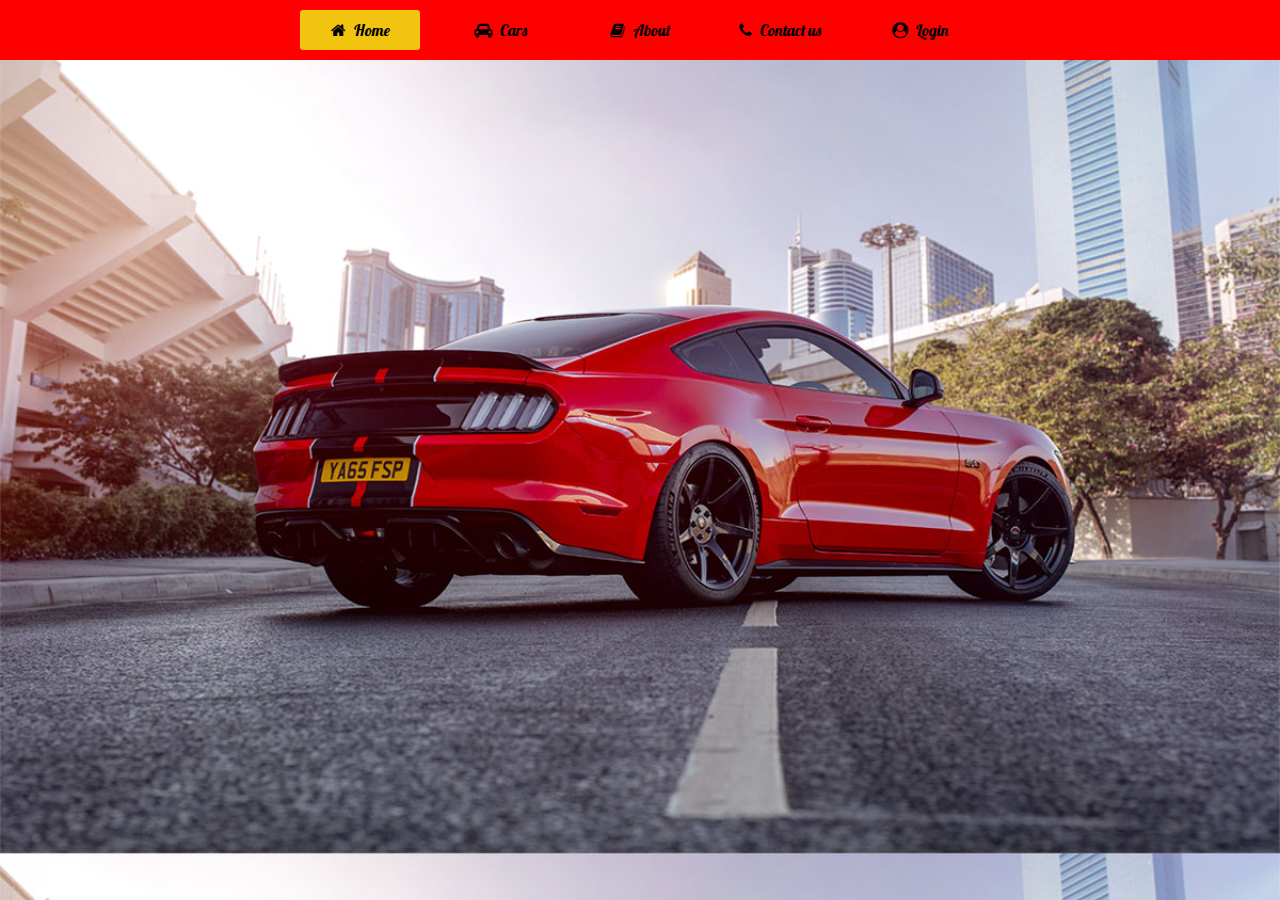
<file: index.html>
<!DOCTYPE html>
<html lang="en">
<head>
    <meta charset="UTF-8">
    <meta name="viewport" content="width=device-width, initial-scale=1.0">
    <title>First Page</title>
    <link rel="stylesheet" href="./style.css">
    <link rel="stylesheet" href="https://stackpath.bootstrapcdn.com/font-awesome/4.7.0/css/font-awesome.min.css">
    <link href="https://fonts.googleapis.com/css?family=Lobster&display=swap" rel="stylesheet">
</head>
<body>
    <div class="div1">
        <ul>
            <li class="active"><a href="index.html"><i class="fa fa-home"></i>Home</a></li>
            <li><a href="cars.html"><i class="fa fa-car"></i>Cars</a></li>
            <li><a href="#"><i class="fa fa-book"></i>About</a></li>
            <li><a href="#"><i class="fa fa-phone"></i>Contact us</a></li>
            <li><a href="login.html"><i class="fa fa-user-circle"></i>Login</a></li>   
        </ul>
    </div>
</body>
</html>
</file>
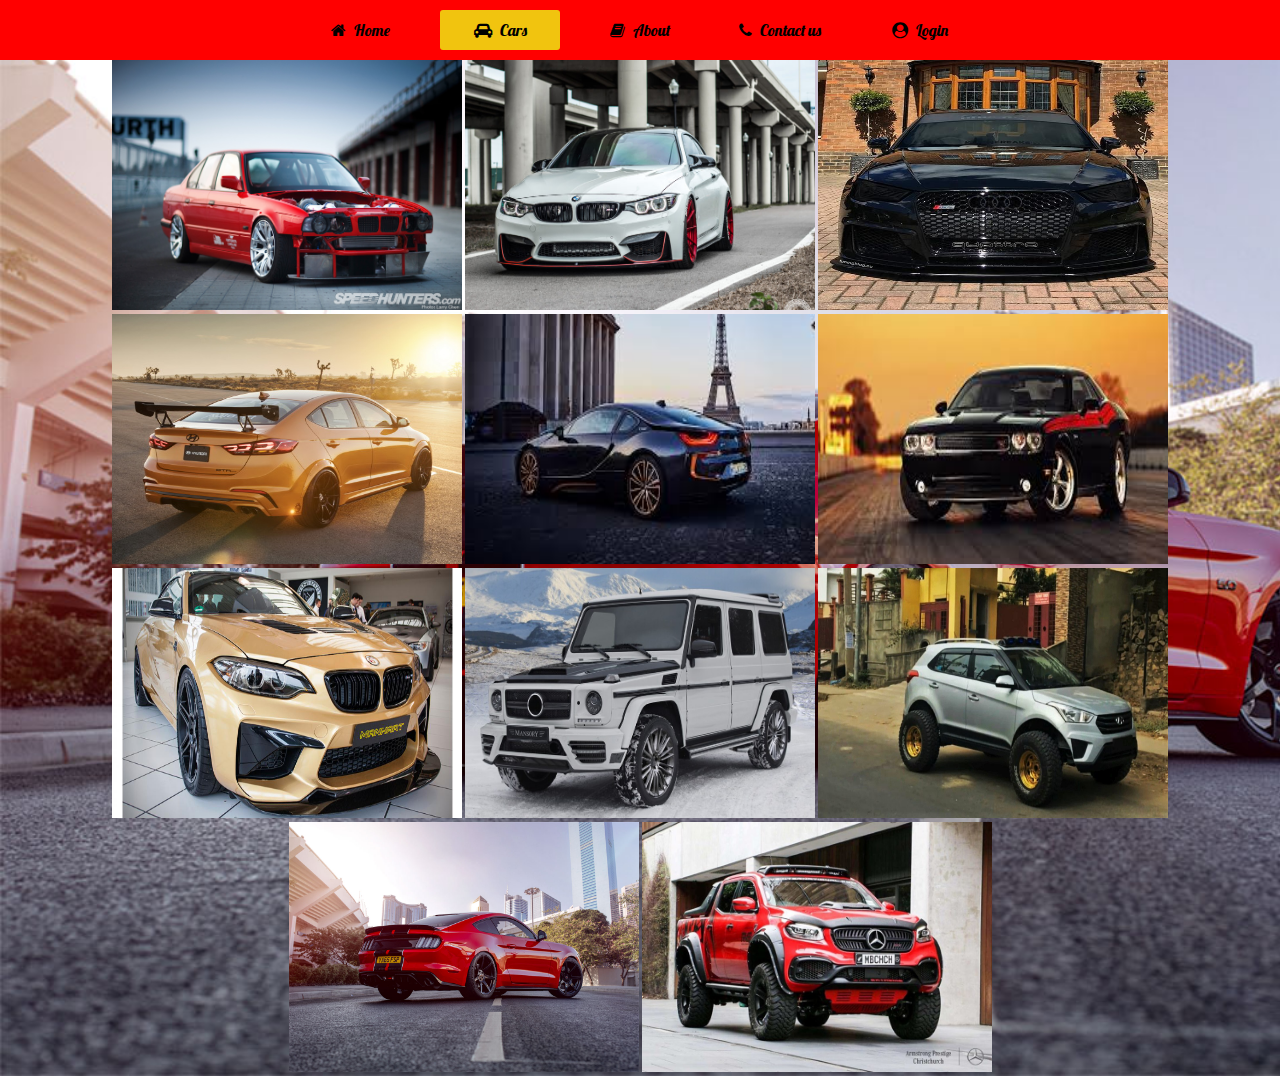
<file: cars.html>
<!DOCTYPE html>
<html lang="en">
<head>
    <meta charset="UTF-8">
    <meta name="viewport" content="width=device-width, initial-scale=1.0">
    <title>Cars</title>
    <link rel="stylesheet" href="style.css">
    <link rel="stylesheet" href="https://stackpath.bootstrapcdn.com/font-awesome/4.7.0/css/font-awesome.min.css">
    <link href="https://fonts.googleapis.com/css?family=Lobster&display=swap" rel="stylesheet">
</head>
<body>
    <div>
        <div class="div1">
            <ul> 
                <li><a href="index.html"><i class="fa fa-home"></i>Home</a></li>
                <li class="active"><a href="cars.html"><i class="fa fa-car"></i>Cars</a></li>
                <li><a href="#"><i class="fa fa-book"></i>About</a></li>
                <li><a href="#"><i class="fa fa-phone"></i>Contact us</a></li>
                <li><a href="login.html"><i class="fa fa-user-circle"></i>Login</a></li>   
            </ul>
        </div>
    </div>
    <div>
        <center>
        <img width="350" height="250" src="./image/9f26ff_d82b40107a394ccfb9edd9c81e8a6702_mv2.jpg" alt="">
        <img width="350" height="250" src="./image/alpine-white-bmw-f82-m4-modified-aftermarket-red-rims-adv1-wheels-l-830x553.jpg" alt="">
        <img width="350" height="250" src="./image/Bad-black-tuning-Audi-RS3.jpg" alt="">
        <img width="350" height="250" src="./image/hyundai_elantra_469.jpg" alt="">
        <img width="350" height="250" src="./image/images (1).jpg" alt="">
        <img width="350" height="250" src="./image/images.jpg" alt="">
        <img width="350" height="250" src="./image/manhart-mh2-630-4.jpg" alt="">
        <img width="350" height="250" src="./image/Mansory-Mercedes-Benz-G-Class-front-three-quarters-view2.jpg" alt="">
        <img width="350" height="250" src="./image/modified-Hyundai-Creta-with-monster-tyres-featured-image.jpg" alt="">
        <img width="350" height="250" src="./image/thumbnail-7.jpg" alt="">
        <img width="350" height="250" src="./image/xclass1.jpg" alt="">
        </center>
    </div>
</body>
</html>
</file>
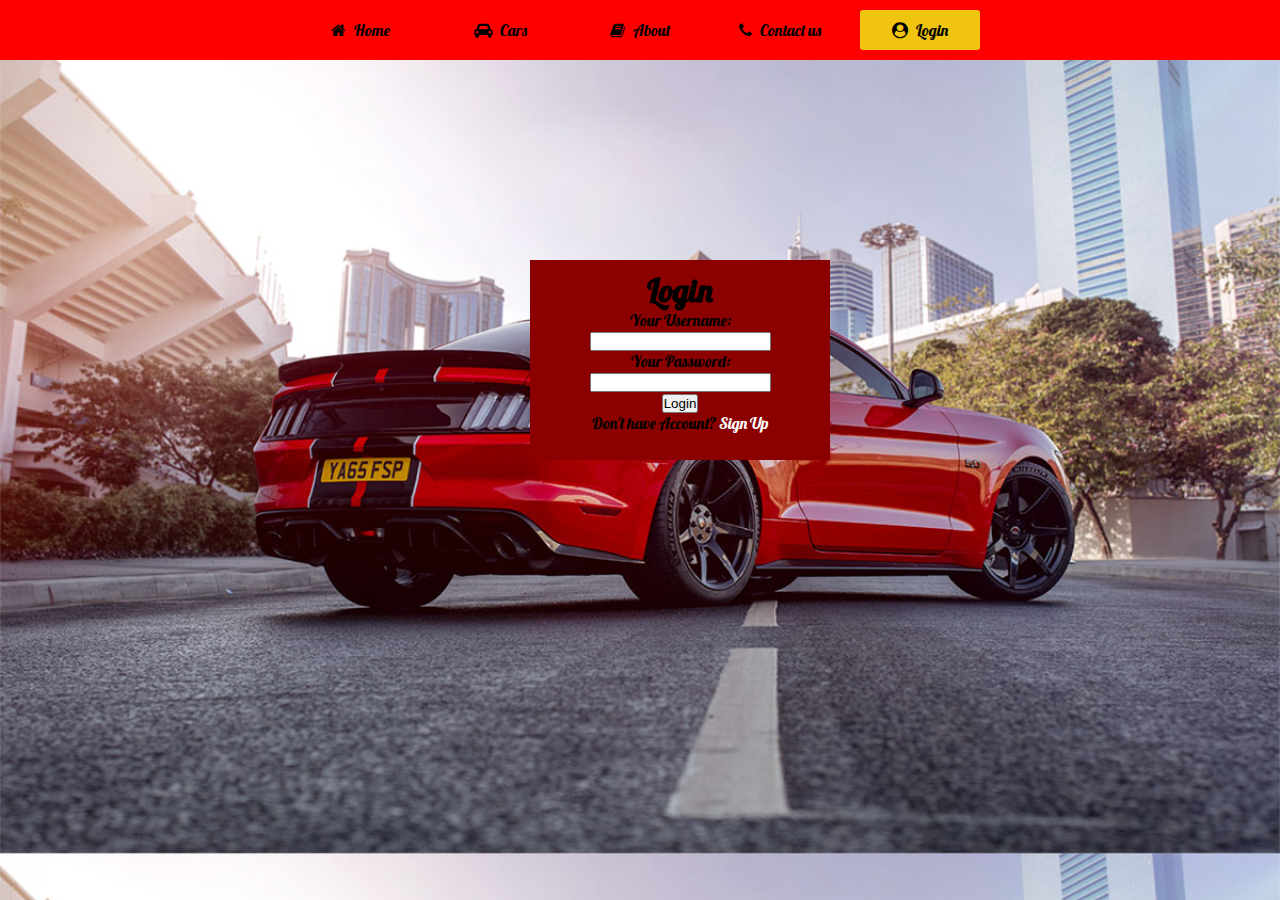
<file: login.html>
<!DOCTYPE html>
<html lang="en">
<head>
    <meta charset="UTF-8">
    <meta name="viewport" content="width=device-width, initial-scale=1.0">
    <title>Login</title>
    <link rel="stylesheet" href="style.css">
    <link rel="stylesheet" href="https://stackpath.bootstrapcdn.com/font-awesome/4.7.0/css/font-awesome.min.css">
    <link href="https://fonts.googleapis.com/css?family=Lobster&display=swap" rel="stylesheet">
</head>
<body>
    <div class="div1">
        <ul> 
            <li><a href="index.html"><i class="fa fa-home"></i>Home</a></li>
            <li><a href="cars.html"><i class="fa fa-car"></i>Cars</a></li>
            <li><a href="#"><i class="fa fa-book"></i>About</a></li>
            <li><a href="#"><i class="fa fa-phone"></i>Contact us</a></li>
            <li class="active"><a href="login.html"><i class="fa fa-user-circle"></i>Login</a></li>   
        </ul>
    </div>
    <div class="form">
        <h1>Login</h1>
        <form action="#" method="POST">
            <label for="username">Your Username:</label><br>
            <input type="text" name="username" id="username" required><br>
            <label for="password">Your Password:</label><br>
            <input type="password" name="password" id="password" required><br>
            <button type="submit">Login</button>
        </form>
        <p>Don't have Account? <a href="register.html">Sign Up</a></p>
    </div>
</body>
</html>
</file>
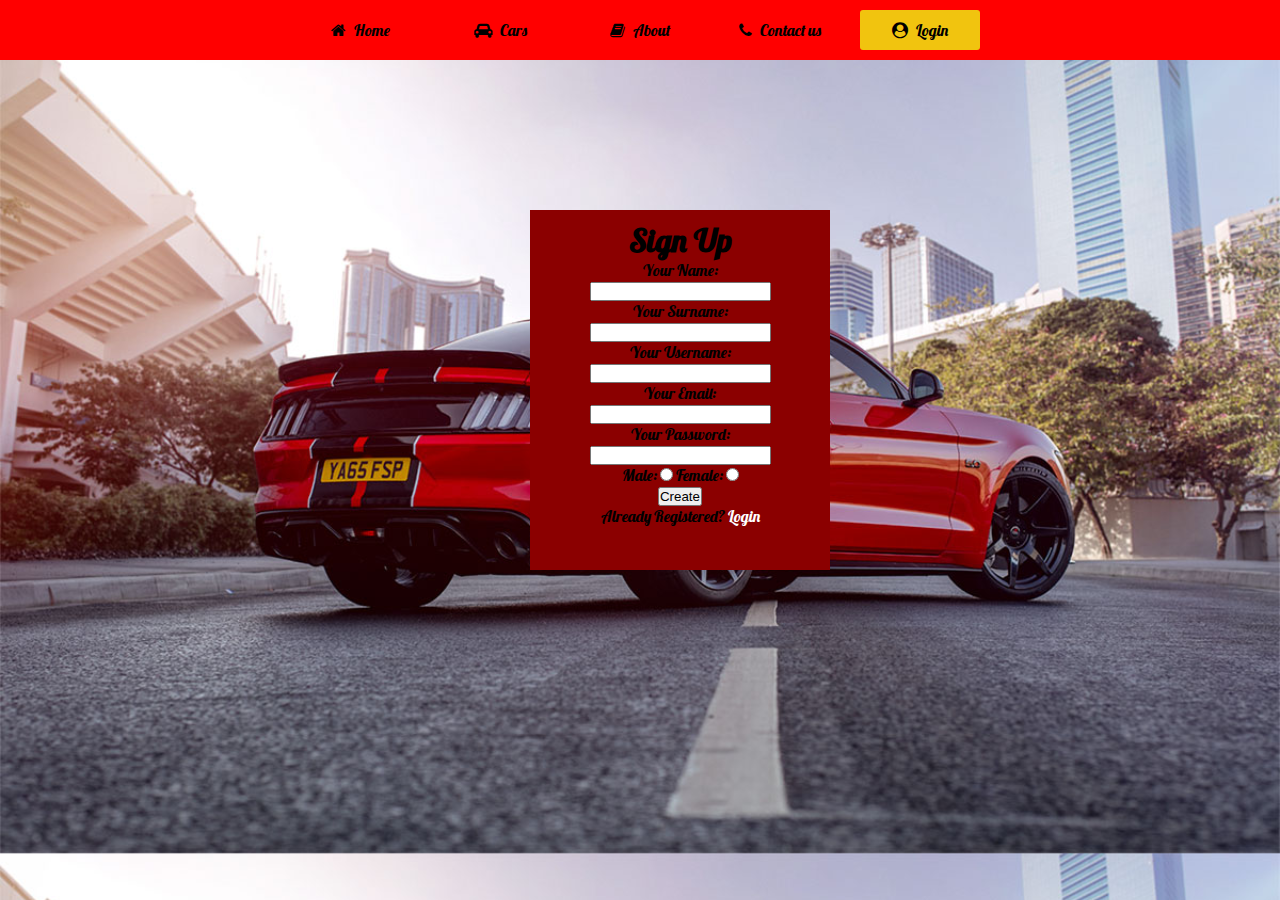
<file: register.html>
<!DOCTYPE html>
<html lang="en">
<head>
    <meta charset="UTF-8">
    <meta name="viewport" content="width=device-width, initial-scale=1.0">
    <title>Sign Up</title>
    <link rel="stylesheet" href="style.css">
    <link rel="stylesheet" href="https://stackpath.bootstrapcdn.com/font-awesome/4.7.0/css/font-awesome.min.css">
    <link href="https://fonts.googleapis.com/css?family=Lobster&display=swap" rel="stylesheet">
</head>
<body>
    <div class="div1">
        <ul> 
            <li><a href="index.html"><i class="fa fa-home"></i>Home</a></li>
            <li><a href="cars.html"><i class="fa fa-car"></i>Cars</a></li>
            <li><a href="#"><i class="fa fa-book"></i>About</a></li>
            <li><a href="#"><i class="fa fa-phone"></i>Contact us</a></li>
            <li class="active"><a href="login.html"><i class="fa fa-user-circle"></i>Login</a></li>   
        </ul>
    </div>
    <div class="form1">
        <h1>Sign Up</h1>
        <form action="#" method="POST">
            <label for="name">Your Name:</label><br>
            <input type="text" name="name" id="name" required><br>
            <label for="surname">Your Surname:</label><br>
            <input type="text" name="surname" id="surname" required><br>
            <label for="username">Your Username:</label><br>
            <input type="text" name="username" id="username" required><br>
            <label for="email">Your Email:</label><br>
            <input type="email" name="email" id="email" required><br>
            <label for="password"> Your Password:</label><br>
            <input type="password" name="password" id="password" required><br>
            <!-- <label for="gender">Your Gender:</label> -->
            <label for="male">Male:</label>
            <input type="radio" name="gender" id="male" required>
            <label for="female">Female:</label>
            <input type="radio" name="gender" id="female" required><br>
            <button type="submit">Create</button>
        </form>
        <p>Already Registered? <a href="login.html">Login</a></p>
    </div>
</body>
</html>
</file>
<file: style.css>
/* Home page */
*{
    margin: 0;
    padding: 0;
    box-sizing: border-box;
}
body{
    background-image: url(./image/thumbnail-7.jpg);
    background-size: cover;
    box-sizing: border-box;
    font-family: 'Lobster', cursive;
}
.div1{
    background-color: red;
    text-align: center;
}
.div1 ul{
    display: inline-flex;
    list-style: none;
    color: #fff;
}
.div1 ul li{
    width: 120px;
    margin: 10px;
    padding: 10px;
}
.div1 ul li a{
    text-decoration: none;
    color: black;
}
.active,.div1 ul li:hover{
    background: #f1c40f;
    border-radius: 3px;
}
.div1 .fa{
    margin-right: 8px;
}
/* .div2{
    display: none;
}
.div1 ul li:hover .div2{
    display: block;
    position: absolute;
    background: red;
    margin-top: 15px;
    margin-left: -15px;
} */
/* Login */
.form{
    background-color: darkred;
    text-align: center;
    margin-top: 200px;
    margin-left: 530px;
    padding: 10px;
    width: 300px;
    height: 200px;
}
.form a{
    color: #ffffff;
    text-decoration: none;
}
/* Register */
.form1{
    background-color: darkred;
    text-align: center;
    margin-top: 150px;
    margin-left: 530px;
    padding: 10px;
    width: 300px;
    height: 360px;
}
.form1 a{
    color: #ffffff;
    text-decoration: none;
}
/* .form1 label,h1{
    color: black;
} */
</file>
